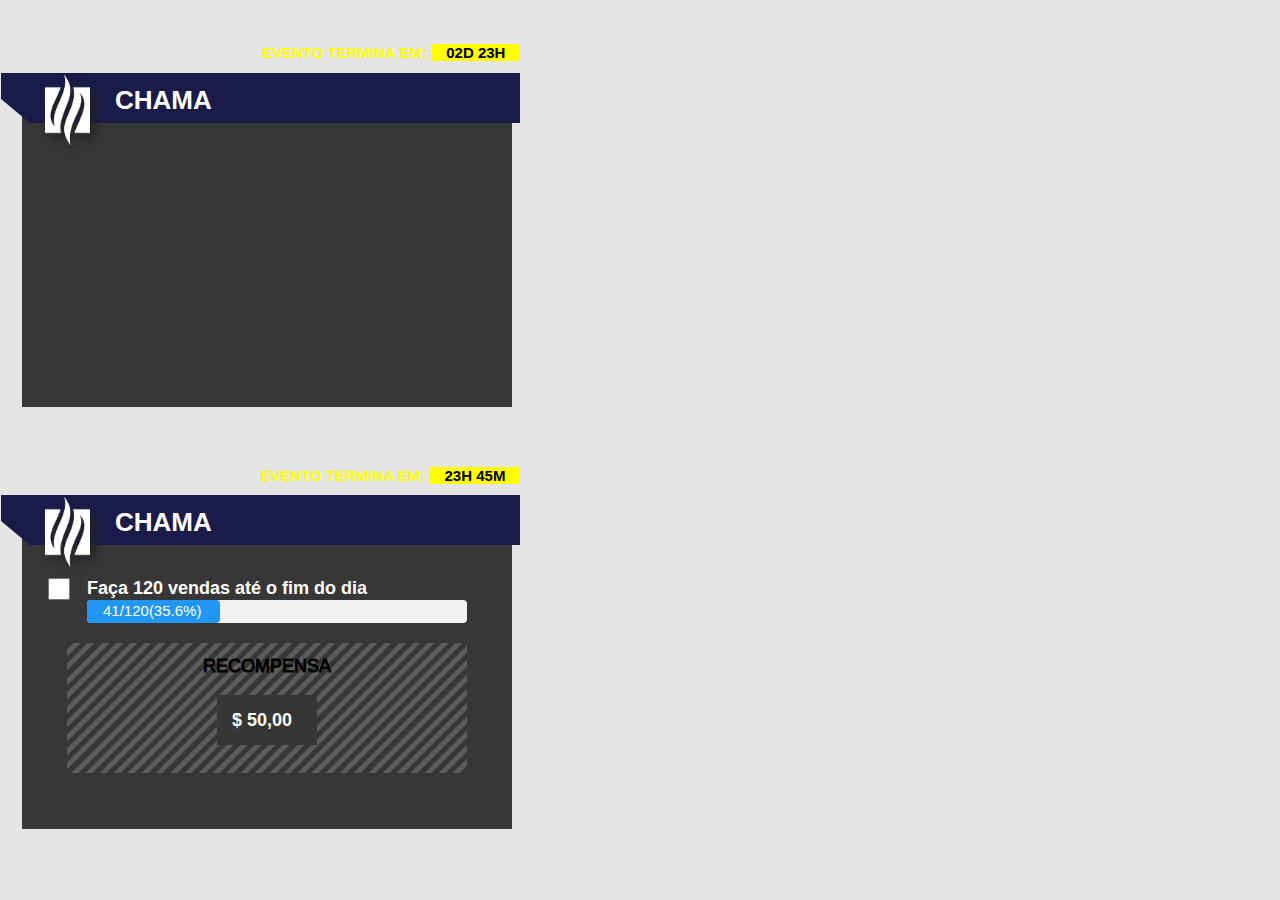
<file: src/main/resources/static/major_order/index.html>
<!DOCTYPE html>
<html lang="en">
<head>
    <meta charset="UTF-8">
    <meta name="viewport" content="width=device-width, initial-scale=1.0">
    <title>Document</title>
    <link rel="stylesheet" href="chama.css">
    <link rel="stylesheet" href="https://www.w3schools.com/w3css/4/w3.css">
</head>
<body>
    <div class="container">
        <div class="counter">
            <b class="label">EVENTO TERMINA EM:</b>
            <b class="time">02D 23H</b>
        </div>
        <div class="header">
            <div class="banner">
                
            </div>
            <img src="Logo-CPAPS.png">
            <h2>CHAMA</h2>
        </div>
        <div class="orderBody">

        </div>
    </div>

    <div class="container">
        <div class="counter">
            <b class="label">EVENTO TERMINA EM:</b>
            <b class="time">23H 45M</b>
        </div>
        <div class="header">
            <img src="Logo-CPAPS.png">
            <h2>CHAMA</h2>
        </div>
        <div class="orderBody">
            
            <h3></h3>
            
            <div class="objective">
                <input type="checkbox" name="" class="objective-mark" id="objective-4">
                <div class="head">
                    <p>Faça 120 vendas até o fim do dia</p>
                </div>
                
                <div class="w3-light-grey w3-round">
                    <div class="w3-container w3-round w3-blue" style="width:35%; color: yellow;">41/120(35.6%)</div>
                  </div>
            </div>
            <div class="reward">
                <h5>RECOMPENSA</h5>
                <div class="reward-box">
                    <p>$ 50,00</p>
                </div>
            </div>
        </div>
    </div>
    
    
</body>
</html>
</file>
<file: src/main/resources/static/major_order/chama.css>
body {
    background-color: rgba(0, 0, 0, 0.1);
    height: auto;
}
.container {
    display: block;
    background-color: rgba(0, 0, 0, 0.0);
    width: 500px;
    height: auto;
    margin: 50px 0px ;
    margin-left: 30px;
}
.counter {
    float: right;
    right: 0.6pc;
    position: relative;
    margin: auto auto;
    color: yellow;
    z-index: 5;
    top: -0.5pc;
}
.header:before {
    width: 492px;
    height: 50px;
    background-color: white;
    position: relative;
    left: 8px;

}
.header:after {
    content: " ";
    width: 0px;
    height: 3px;
    border-top: 26px solid rgb(27, 27, 73);
    border-bottom: 25px solid transparent;
    border-right: 30px solid rgb(27, 27, 73);
    position: absolute;
    top: 0px;
    left: -29px;
}
.header {
    display: flex;
    position: relative;
    width: 490px;
    height: 50px;
    background-color: rgb(27, 27, 73);
    overflow: none;
}
.header h2 {
    font-weight: 600;
    position: relative;
    color: white;
    bottom: 0.1pc;
    z-index: 100;
    padding: 0 20px 0 20px;
    font-size: 26px;
}
.header img {
    position: relative;
    top: 2px;
    left: 15px;
    margin-right: 20px;
    width: 45px;
    height: 70px;
    -webkit-filter: drop-shadow(5px 5px 5px #222);
    filter: drop-shadow(5px 5px 5px #222);
}

.banner {
    position: absolute;
    top: -2px;
    width: 500px;
    height: 50px;
    perspective: 400px;

    color: red;
}

.orderBody {
    padding-top: 2pc;
    z-index: -1;
    top: -1pc;
    left: -0.5pc;
    position: relative;
    width: 490px;
    height: 300px;
    background-color: rgb(55, 55, 55);
}

.description {
    position: relative;
    color: white;
    top: -2.5pc;
    margin: 0 auto;
    width: 100%;
}
p {
    font-weight: 700;
    position: relative;
    margin: 0 0 0 -10px;
    vertical-align: center;
    font-size: 18px;
    padding: 0 25px;
    line-height: 24px;
    color: white;
}

h3 {
    font-weight: bolder;
    font-size: 20px;
    padding: 0 20px 0 20px;
    margin-bottom: 0;
    padding: 0px 0 0px 65px;
}

h4 {
    font-size: 16px;
    padding: 0 20px;
    line-height: 20px;
}

.main-mark {
    width: 35px;
    height: 35px;
    float: left;
    position: relative;
    padding: 0;
    margin: -2.5px 20px -50px;
}

.objective {
    width: auto;
    height: auto;
    padding: 5px 30px 20px 50px;
    margin-bottom: 10px;
}

.w3-container {
    color: gray;
}

.w3-light-grey {
    margin: 0px 15px -10px 15px;
}

.head {
    display: flex;
    justify-content: space-between;
}

.objective-mark {
    width: 22px;
    height: 22px;
    float: left;
    position: relative;
    margin: 2px -24px 0px;
    background-color: darkgrey;
}

.reward {
    background-color: red;
    margin: 0 auto;
    width: 400px;
    height: 130px;
    background: repeating-linear-gradient(-45deg,
            #00000000,
            #00000000 5px,
            #9e9e9e5b 5px,
            #9e9e9e5b 10px);
}

h5 {
    font-size: 24px;
    -webkit-text-stroke: 1px black;
    font-weight: bolder;
    position: relative;
    top: 10px;
    margin: 0px auto;
    text-align: center;
}

.reward-box {
    position: relative;
    top: 15px;
    margin: 0 auto;
    width: fit-content;
    max-width: 350px;
    height: 50px;
    background-color: rgb(54, 54, 54);
    align-items: center;
    justify-content: center;
    display: flex;
}



.time {
    background-color: yellow;
    color: black;
    padding: 0 15px;
}
</file>
